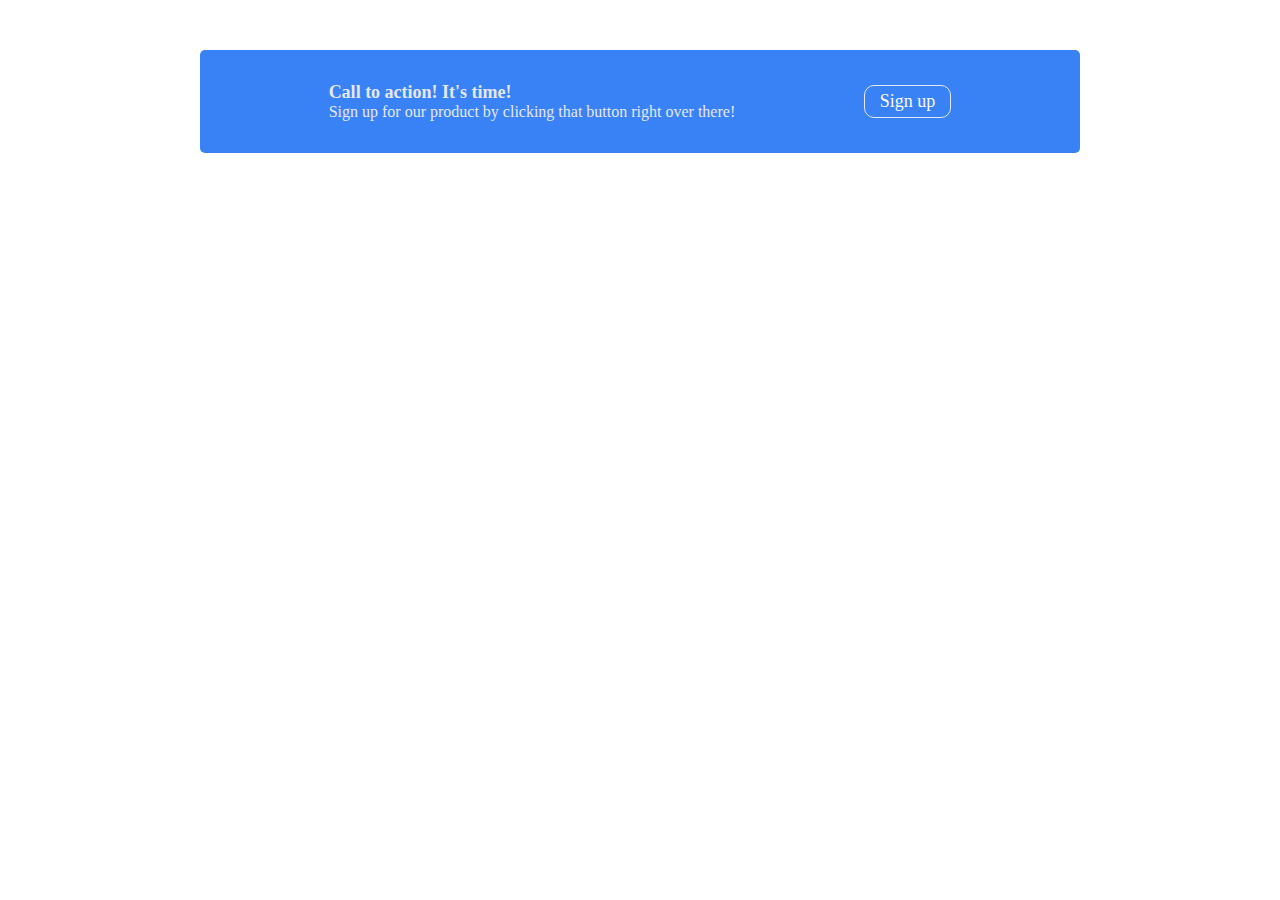
<file: action.html>
<!DOCTYPE html>
<html lang="en">
<head>
    <meta charset="UTF-8">
    <meta name="viewport" content="width=device-width, initial-scale=1.0">
    <title>Document</title>
    <link rel="stylesheet" href="styles.css">
</head>
<body>
    <div class="action-container">
        <div class="action-text">
            <h6>Call to action! It's time!</h6>
            <p>Sign up for our product by clicking that button right over there!</p>
        </div>
        <button class="hero-button">Sign up</button>
    </div>
</body>
</html>
</file>
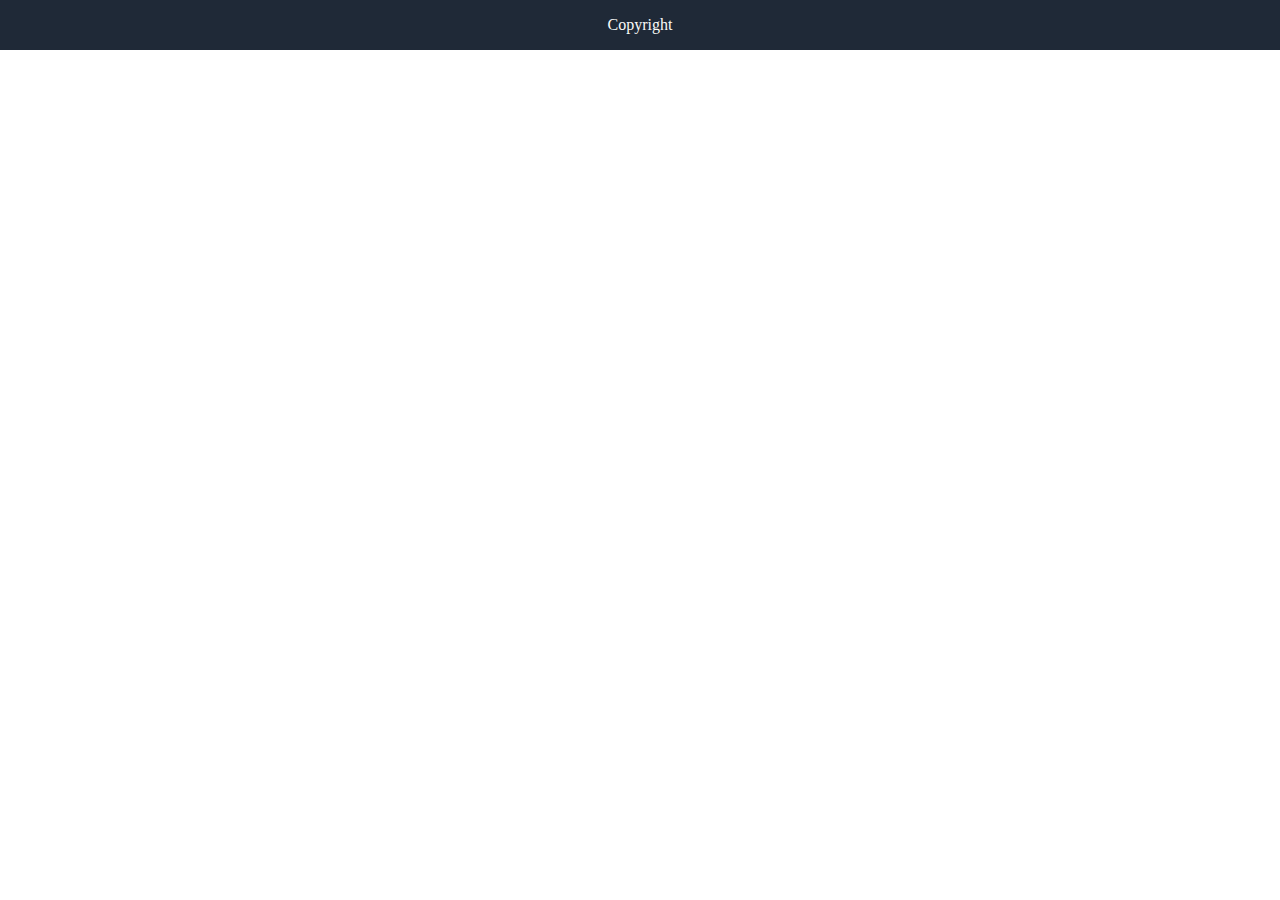
<file: footer.html>
<!DOCTYPE html>
<html lang="en">
<head>
    <meta charset="UTF-8">
    <meta name="viewport" content="width=device-width, initial-scale=1.0">
    <title>Document</title>
    <link rel="stylesheet" href="styles.css">
</head>
<body>
    <div class="footer-container">
        <div class="copyright">
            <p>Copyright</p>
        </div>

    </div>
</body>
</html>
</file>
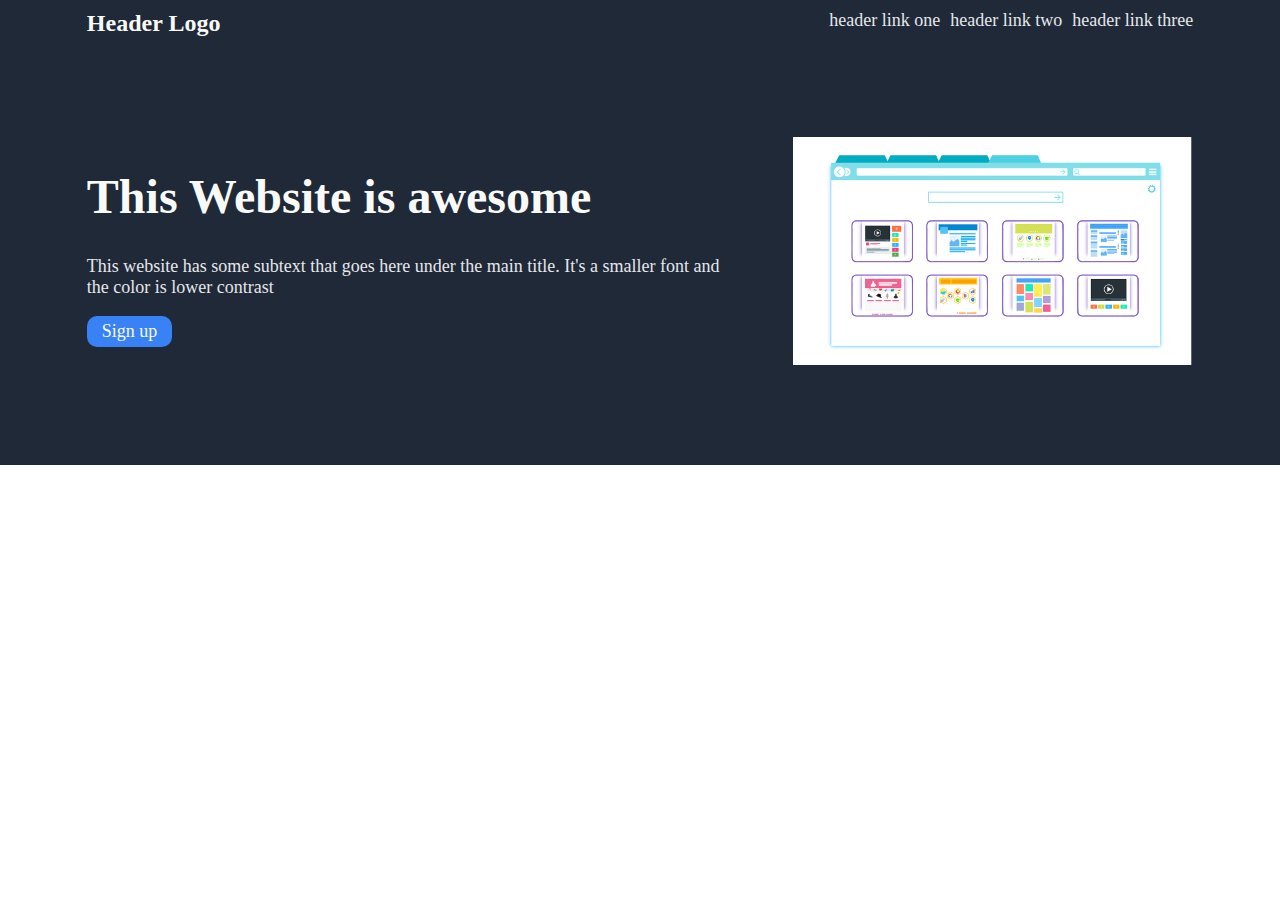
<file: header.html>
<!DOCTYPE html>
<html lang="en">
<head>
    <meta charset="UTF-8">
    <meta name="viewport" content="width=device-width, initial-scale=1.0">
    <title>Document</title>
    <link rel="stylesheet" href="styles.css">
</head>
<body>
    <div class="space-container">
        <div class="spacer">

        </div>
        <div class="hero-container">
            <div class="header">
                <div class="logo">
                    Header Logo
                </div>
                
                <ul class="header-links">
                    <li ><a href="./index.html" class="header-link">header link one</a></li>
                    <li ><a href="./index.html" class="header-link">header link two</a></li>
                    <li ><a href="./index.html" class="header-link">header link three</a></li>
                </ul>
                
            </div>
            <div class="hero">
                <div class="hero-text">
                    <h1 class="main-text">This Website is awesome</h1>
                    <p class="secondary-text">This website has some subtext that goes here under the
                        main title. It's a smaller font and the color is lower contrast
                    </p>
                    <button class="hero-button">Sign up</button>
                </div>
                <img src="./images/browser-1666995_1280.png" id="hero-pic">
            </div>
        </div>
        <div class="spacer">

        </div>
    </div>


</body>
</html>

<!-- make container for hero to be in row and and flex values with empty divs -->
</file>
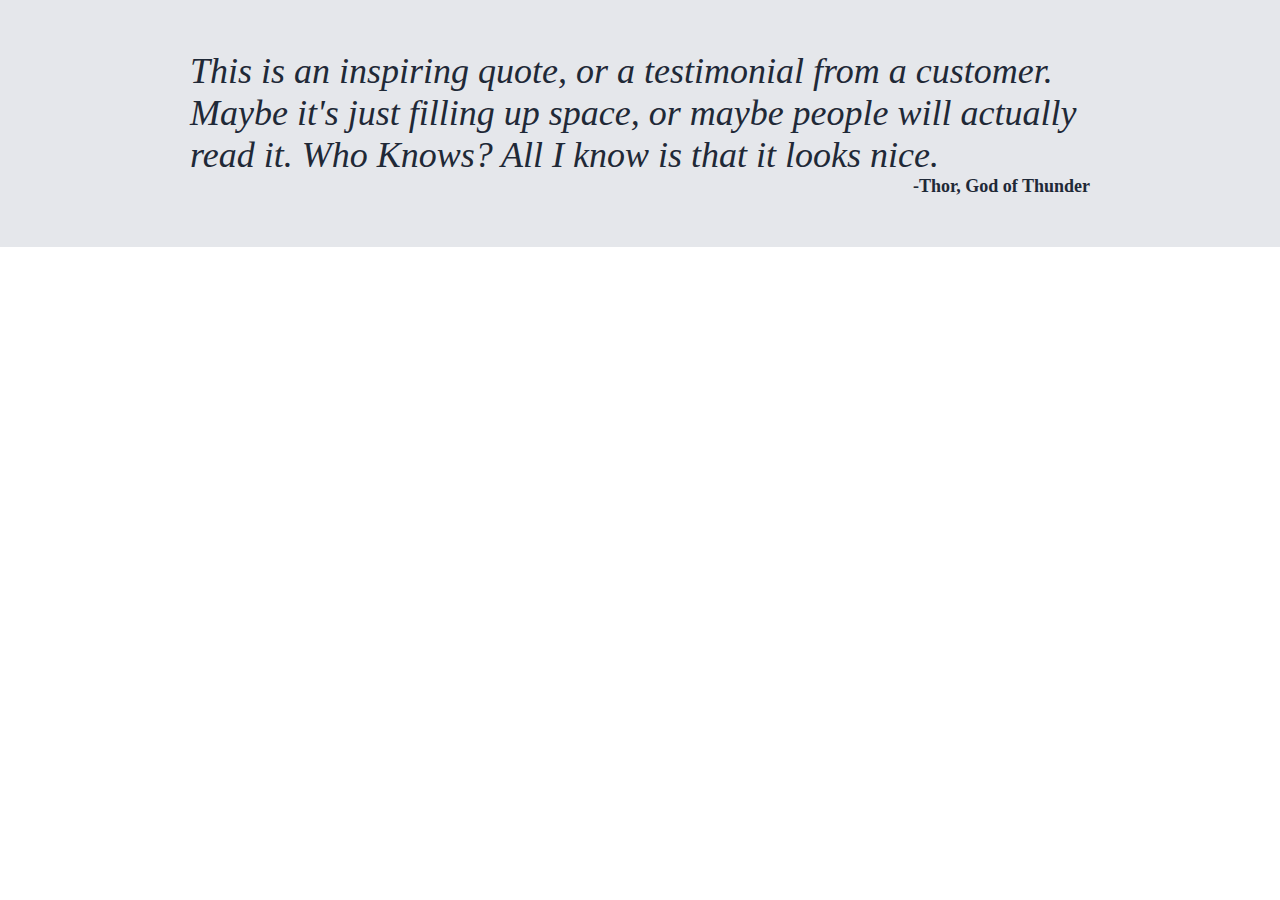
<file: quote.html>
<!DOCTYPE html>
<html lang="en">
<head>
    <meta charset="UTF-8">
    <meta name="viewport" content="width=device-width, initial-scale=1.0">
    <title>Document</title>
    <link rel="stylesheet" href="styles.css">
</head>
<body>
    <div class="grey-container">
        <div class="quote-container">
            <div class="quote">
                <p>This is an inspiring quote, or a testimonial from a customer.
                    Maybe it's just filling up space, or maybe people will actually read
                    it. Who Knows? All I know is that it looks nice.
                </p>
            </div>
            <div class="speaker">
                <p>-Thor, God of Thunder</p>
            </div>
        </div>
    </div>

</body>
</html>
</file>
<file: styles.css>
body{
    font-family: 'roboto';
    display: flex;
    flex-direction: column;
    margin: 0;
}
.space-container{
    display: flex;
    flex-direction: row;
    justify-content: space-between;
    background-color: #1f2937;
}
.hero-container{
    display: flex;
    flex-direction: column;
    flex: 1;
    flex-basis: auto;

}
.header{
    padding-top: 10px;
    display: flex;
    flex-direction: row;
    justify-content: space-between;
}
.header-links{
    text-decoration: none;
    list-style: none;
    font-size: 18px;
    color: #E5E7EB;
    display: flex;
    margin: 0;
    padding: 0;
    justify-content: space-between;
    gap: 10px;
}
.header-link{
    text-decoration: none;
    color: #E5E7EB;
}
.logo{
    font-size: 24px;
    color: #F9FAF8;
    font-weight:bolder;
}
.hero{
    display: flex;
    justify-content: space-between;
    gap: 50px;
    margin-top: 100px;
    margin-bottom: 100px;
}
#hero-pic{
    width: 400px;
    height: auto;
}

.spacer{
    flex: 1;
    flex-basis: 100px;
}
.main-text{
    font-size: 48px;
    font-weight: bolder;
    color: #F9FAF8;
}
.secondary-text{
    font-size: 18px;
    color: #E5E7EB;
}
.hero-button{
    background-color: #3882F6;
    border-radius: 10px;
    padding: 5px 15px;
    color: #F9FAF8;
    font-size: 18px;
    font-family: 'roboto';
    border: 0px;
}
.content-container{
    display: flex;
    flex-direction: column;
    align-items: center;
    padding-top: 25px;
    padding-bottom: 40px;
}
.tile-container{
    display: flex;
    flex-direction: row;
    justify-content: space-between;
    flex-wrap: wrap;
    gap: 32px;
}
.tile img{
    width: 150px;
    height: 150px;
    border-radius: 10px;
    border-color: #3882F6;
    border-style: solid;
}
.tile{
    display: flex;
    flex-direction: column;
    align-items: center;
    text-align: center;
    width: 150px;
}
.grey-container{
    display: flex;
    justify-content: center;
    background-color: #E5E7EB;
}
.quote-container{
    flex-basis: 900px;
    display: flex;
    flex-direction: column;
    padding-top: 50px;
    padding-bottom: 50px;
    color: #1f2937;
}
.speaker{
    font-weight: bold;
    font-size: large;
    align-self: flex-end;
}
.quote{
    font-size: 36px;
    font-weight:300;
    font-style:italic;
}
.quote-container p{
    margin: 0;
    
}
.action-container{
    background-color: #3882F6;
    display: flex;
    flex-direction: row;
    color: #E5E7EB;
    margin-top: 50px;
    margin-bottom: 50px;
    margin-left: 200px;
    margin-right: 200px;
    justify-content: space-evenly;
    align-items: center;
    border-radius: 5px;
    padding-top: 32px;
    padding-bottom: 32px;
}
.action-container button{
    border-color: #E5E7EB;
    border-style: solid;
    border-width: 1px;
}
.action-container h6,
.action-container p{
    margin: 0;
}
.action-container h6{
    font-size: large;
}
.footer-container{
    display: flex;
    flex-direction: row;
    justify-content: center;
    background-color: #1f2937;
}
.copyright p{
    color: #F9FAF8;
}
</file>
